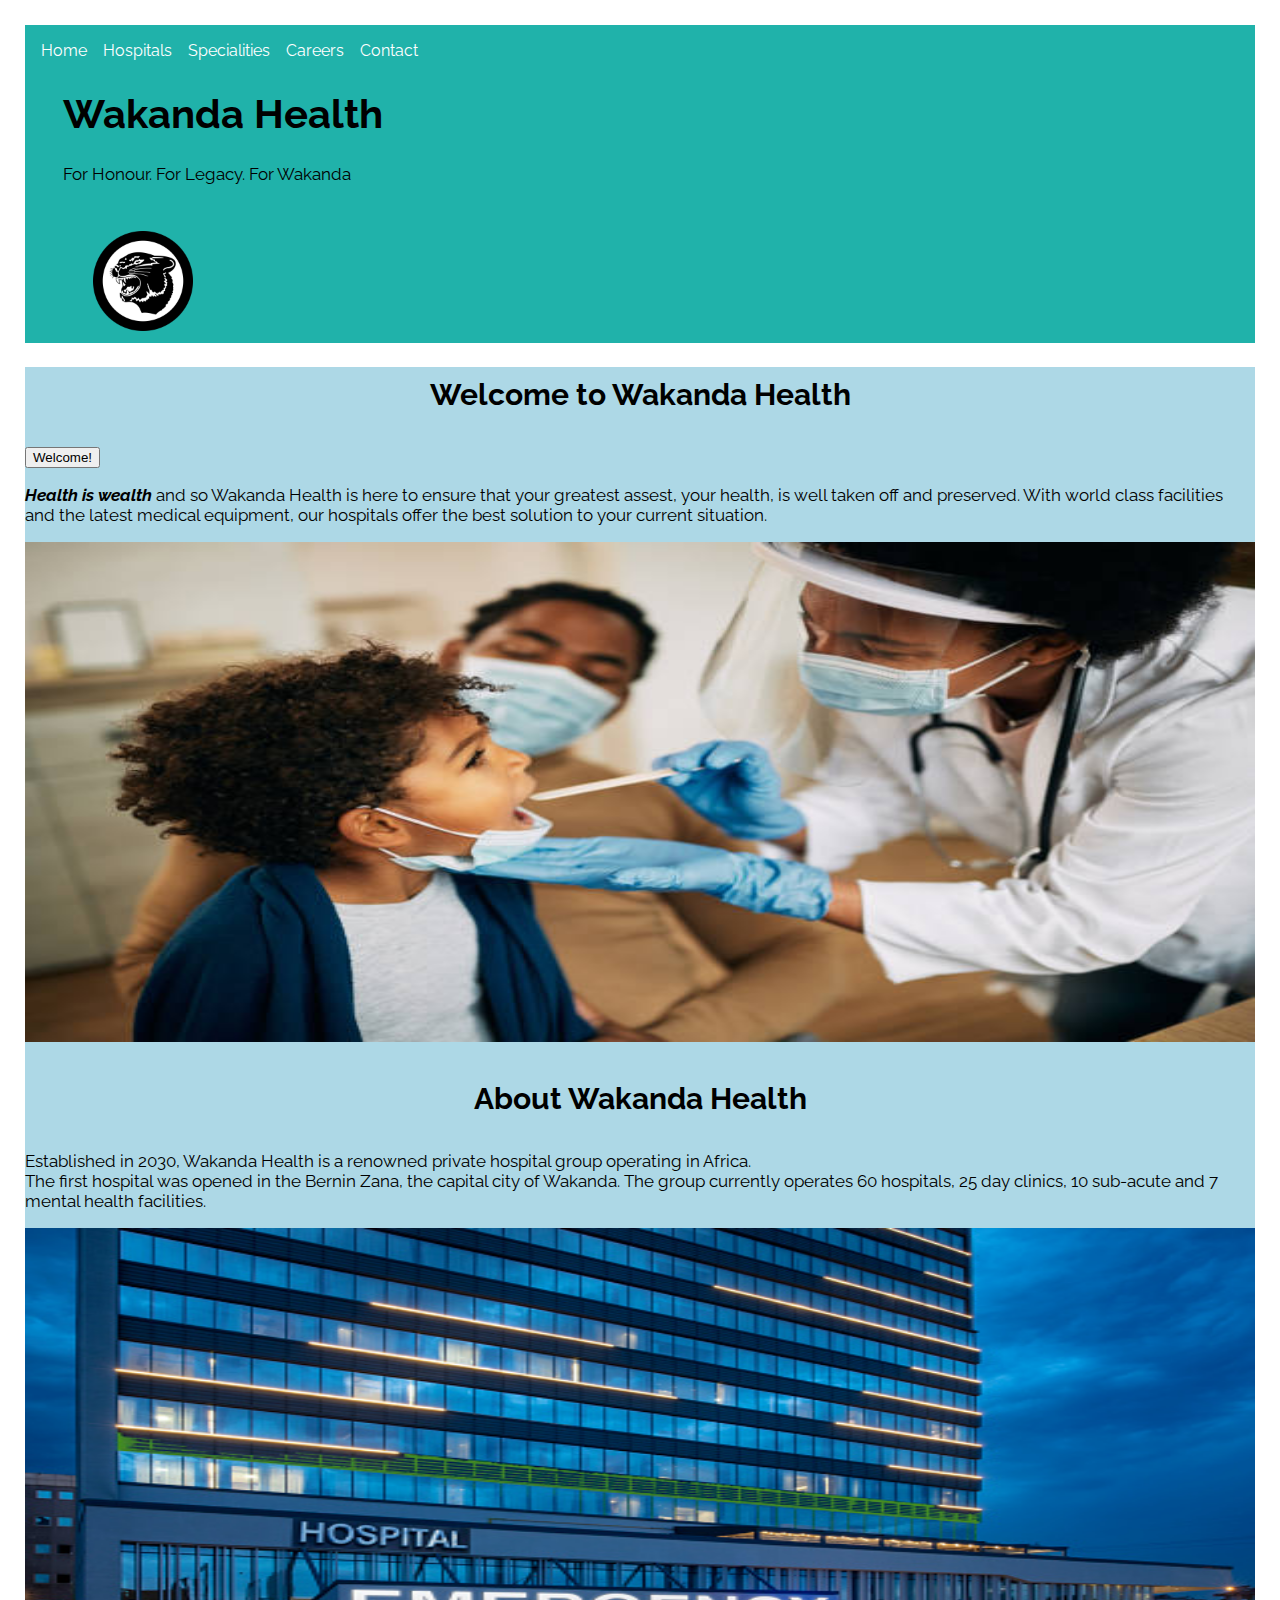
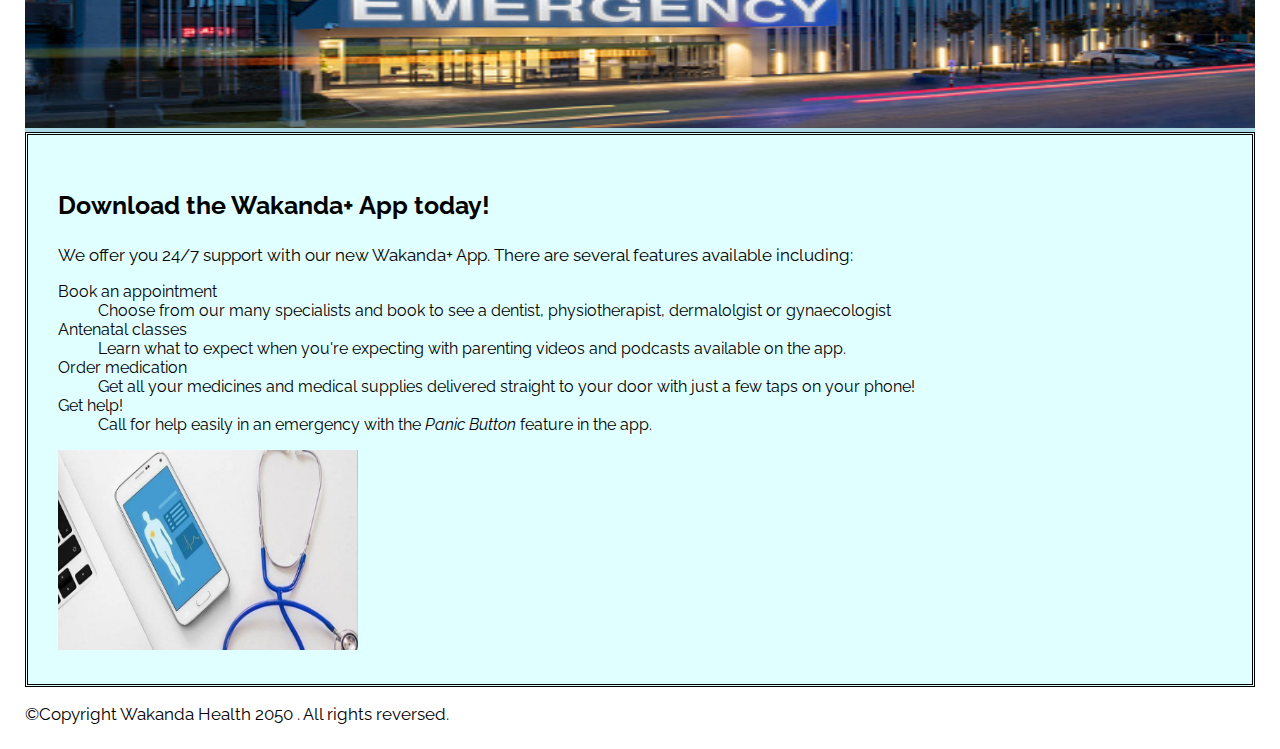
<file: index.html>
<!DOCTYPE html>
<html lang="en-US">

<head>
 <meta name="keywords" content="Wakanda, Medical Centre, Hospital, Health" >
 <meta name="description" content="<strong>Wakanda Health</strong> is the leading medical facility in the world for you.">
 <meta name="author" content="Amanda Tevera">
 <meta name="viewport" content="width=device-width, initial-scale=1.0">
 <meta charset="UTF-8">

 <title>Wakanda Health</title>
 <link rel="icon" href="Pictures/Black Panther.ico" type="image/x-icon" />
 <link rel="stylesheet" href="css/styles.css" />
 <link rel="preconnect" href="https://fonts.googleapis.com">
<link rel="preconnect" href="https://fonts.gstatic.com" crossorigin>
<link href="https://fonts.googleapis.com/css2?family=Raleway&display=swap" rel="stylesheet">
</head>

<body>
    <header>
      <nav>
        <a class="button" href="index.html">Home</a>
        <a class="button" href="Hospitals.html">Hospitals</a>
        <a class="button" href="Specialities.html">Specialities</a>
        <a class="button" href="Careers.html">Careers</a>
        <a class="button" href="Contact.html">Contact</a>

    <div class="heading">
    <h1>Wakanda Health</h1>
    <p>For Honour. For Legacy. For Wakanda</p>
    </div>
    <img class="panther" src="Pictures/Black panther logo.png" alt="Panther Logo" title="Wakanda Health Logo" width="100" height="100"/>
    </nav>
    </header>
    <main class="content">
      <div class="welcome">  
      <h2>Welcome to Wakanda Health</h2>

      <button onclick="myFunction()">Welcome!</button>
      <p id="hello"></p>
      <script>
        function myFunction() {
          let text;
          let person = prompt("Please enter your name:", "Harry Potter");
          if (person == null || person == "") {
            text = "User cancelled the prompt.";
          } else {
            text = "Hello " + person + "! Welcome to Wakanda Health and thank you for your time!";
          }
          document.getElementById("hello").innerHTML = text;
        }
        </script>
        
        <p><strong><em>Health is wealth</em></strong> and so Wakanda Health is here to ensure that your greatest
        assest, your health, is well taken off and preserved. With world class facilities and the latest medical
    equipment, our hospitals offer the best solution to your current situation.</p>

    <img class="pic1" src="Pictures/Doctors/kid and doctor.jpg" alt="Friendly doctor" title="Our friendly staff"/>
    </div>

          <div>
            <h2>About Wakanda Health</h2>
            <p>Established in 2030, Wakanda Health is a renowned private hospital group operating in Africa.<br>
              The first hospital was opened in the Bernin Zana, the capital city of Wakanda.
              The group currently operates 60 hospitals, 25 day clinics, 10 sub-acute and 7 mental health facilities.
            </p>
            <img class="pic1" src="Pictures/hospital.jpg" alt="Wakanda Health Bernin Zana" title="Wakanda Health Bernin Zana" />

          </div>

          <div class="aside">
            <h3>Download the Wakanda+ App today!</h3>
            <p>We offer you 24/7 support with our new Wakanda+ App. 
                There are several features available including:</p>

            <dl>
              <dt>Book an appointment</dt>
                <dd>Choose from our many specialists and book to see a dentist, physiotherapist, 
                dermalolgist or gynaecologist</dd>
              <dt>Antenatal classes</dt>
                <dd>Learn what to expect when you're expecting with parenting videos and 
                podcasts available on the app. </dd>
              <dt>Order medication</dt>
                <dd>Get all your medicines and medical supplies delivered straight to 
                    your door with just a few taps on your phone!</dd>
              <dt>Get help!</dt>
              <dd>Call for help easily in an emergency with the <em>Panic Button</em> feature in the app.</dd>
            </dl>
            <img src="Pictures/medical app.jpg" alt="Health Phone App" title="Wakanda+ Phone App" width="300" height="200"/>
          
          </div>
    </main>

    <footer>
      <p>©Copyright Wakanda Health 2050 . All rights reversed.</p>
    </footer>
</body>

</html>
</file>
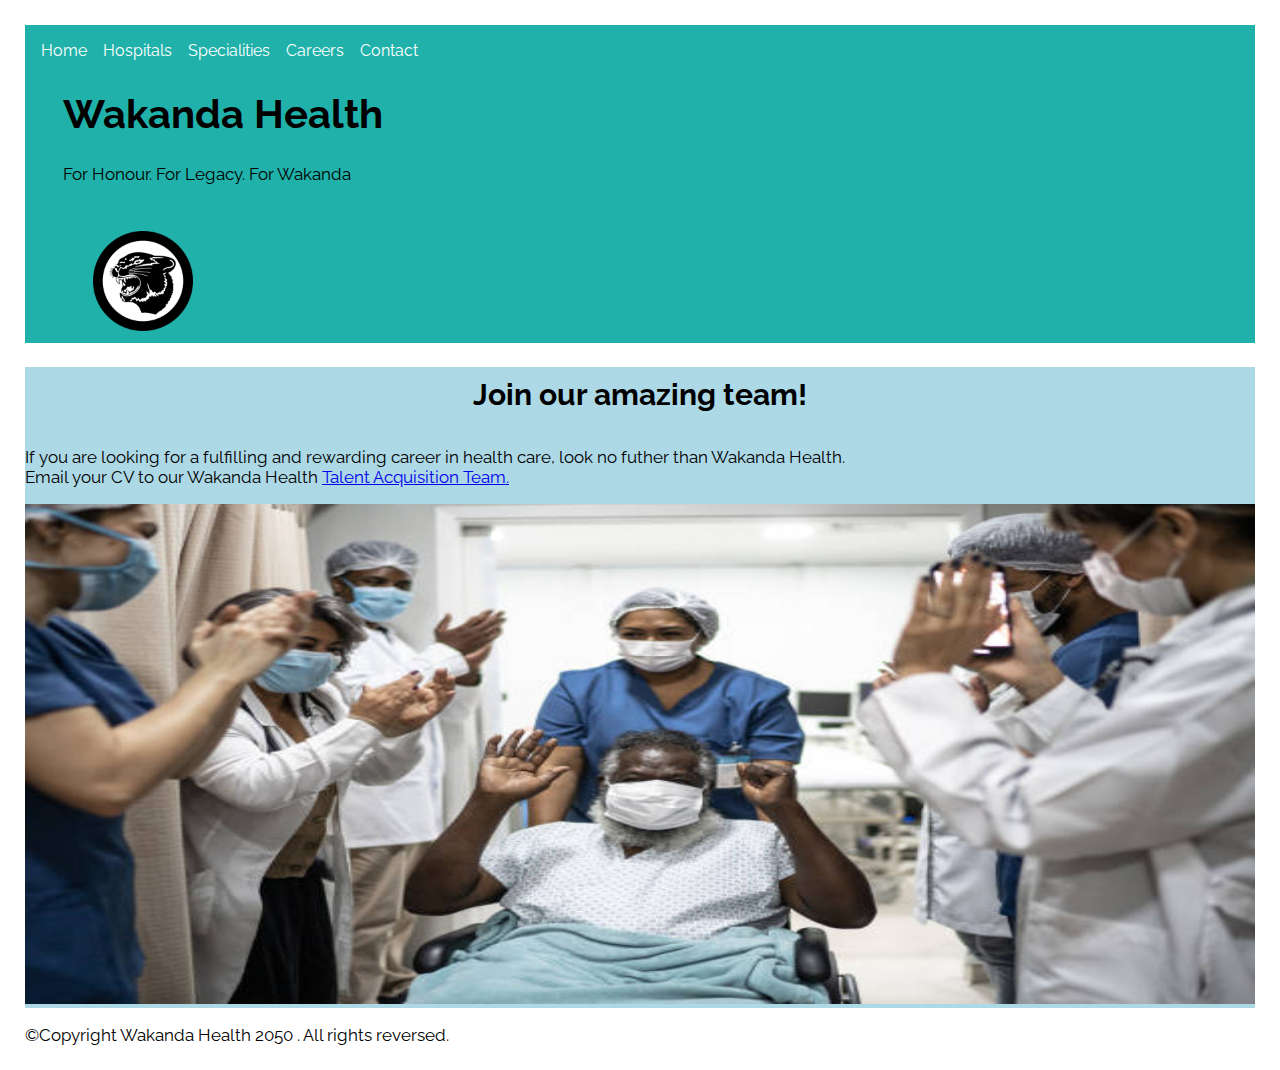
<file: Careers.html>
<!DOCTYPE html>
<html lang="en-US">

<head>
 <meta name="keywords" content="Wakanda, Medical Centre, Hospital, Health" >
 <meta name="description" content="<strong>Wakanda Health</strong> is the leading medical facility in the world for you.">
 <meta name="author" content="Amanda Tevera">
 <meta name="viewport" content="width=device-width, initial-scale=1.0">
 <meta charset="UTF-8">

 <title>Wakanda Health</title>
 <link rel="icon" href="Pictures/Black panther.ico" type="image/x-icon" />
 <link rel="stylesheet" href="css/styles.css" />
 <link rel="preconnect" href="https://fonts.googleapis.com">
<link rel="preconnect" href="https://fonts.gstatic.com" crossorigin>
<link href="https://fonts.googleapis.com/css2?family=Raleway&display=swap" rel="stylesheet">
</head>
<body>
    <header>
        <nav>
            <a class="button" href="index.html">Home</a>
            <a class="button" href="Hospitals.html">Hospitals</a>
            <a class="button" href="Specialities.html">Specialities</a>
            <a class="button" href="Careers.html">Careers</a>
            <a class="button" href="Contact.html">Contact</a>
    
        <div class="heading">
        <h1>Wakanda Health</h1>
        <p>For Honour. For Legacy. For Wakanda</p>
        </div>
        <img class="panther" src="Pictures/Black panther logo.png" alt="Panther Logo" title="Wakanda Health Logo" width="100" height="100"/>
        </nav>
        
    </header>
    <main class="content">
        <h2>Join our amazing team!</h2>
        
        <p>If you are looking for a fulfilling and rewarding career in health care, look no futher than Wakanda Health.<br>
        Email your CV to our Wakanda Health <a href="mailto:practice@wakandahealth.org">Talent Acquisition Team.</a>
        </p>
        <img class="pic1" src="Pictures/Doctors/getting out.jpg" alt="Our dedicated team" title="Our dedicated team" />


    </main>

    <footer>
        <p>©Copyright Wakanda Health 2050 . All rights reversed.</p>
      </footer>

    </body>
    </html>
</file>
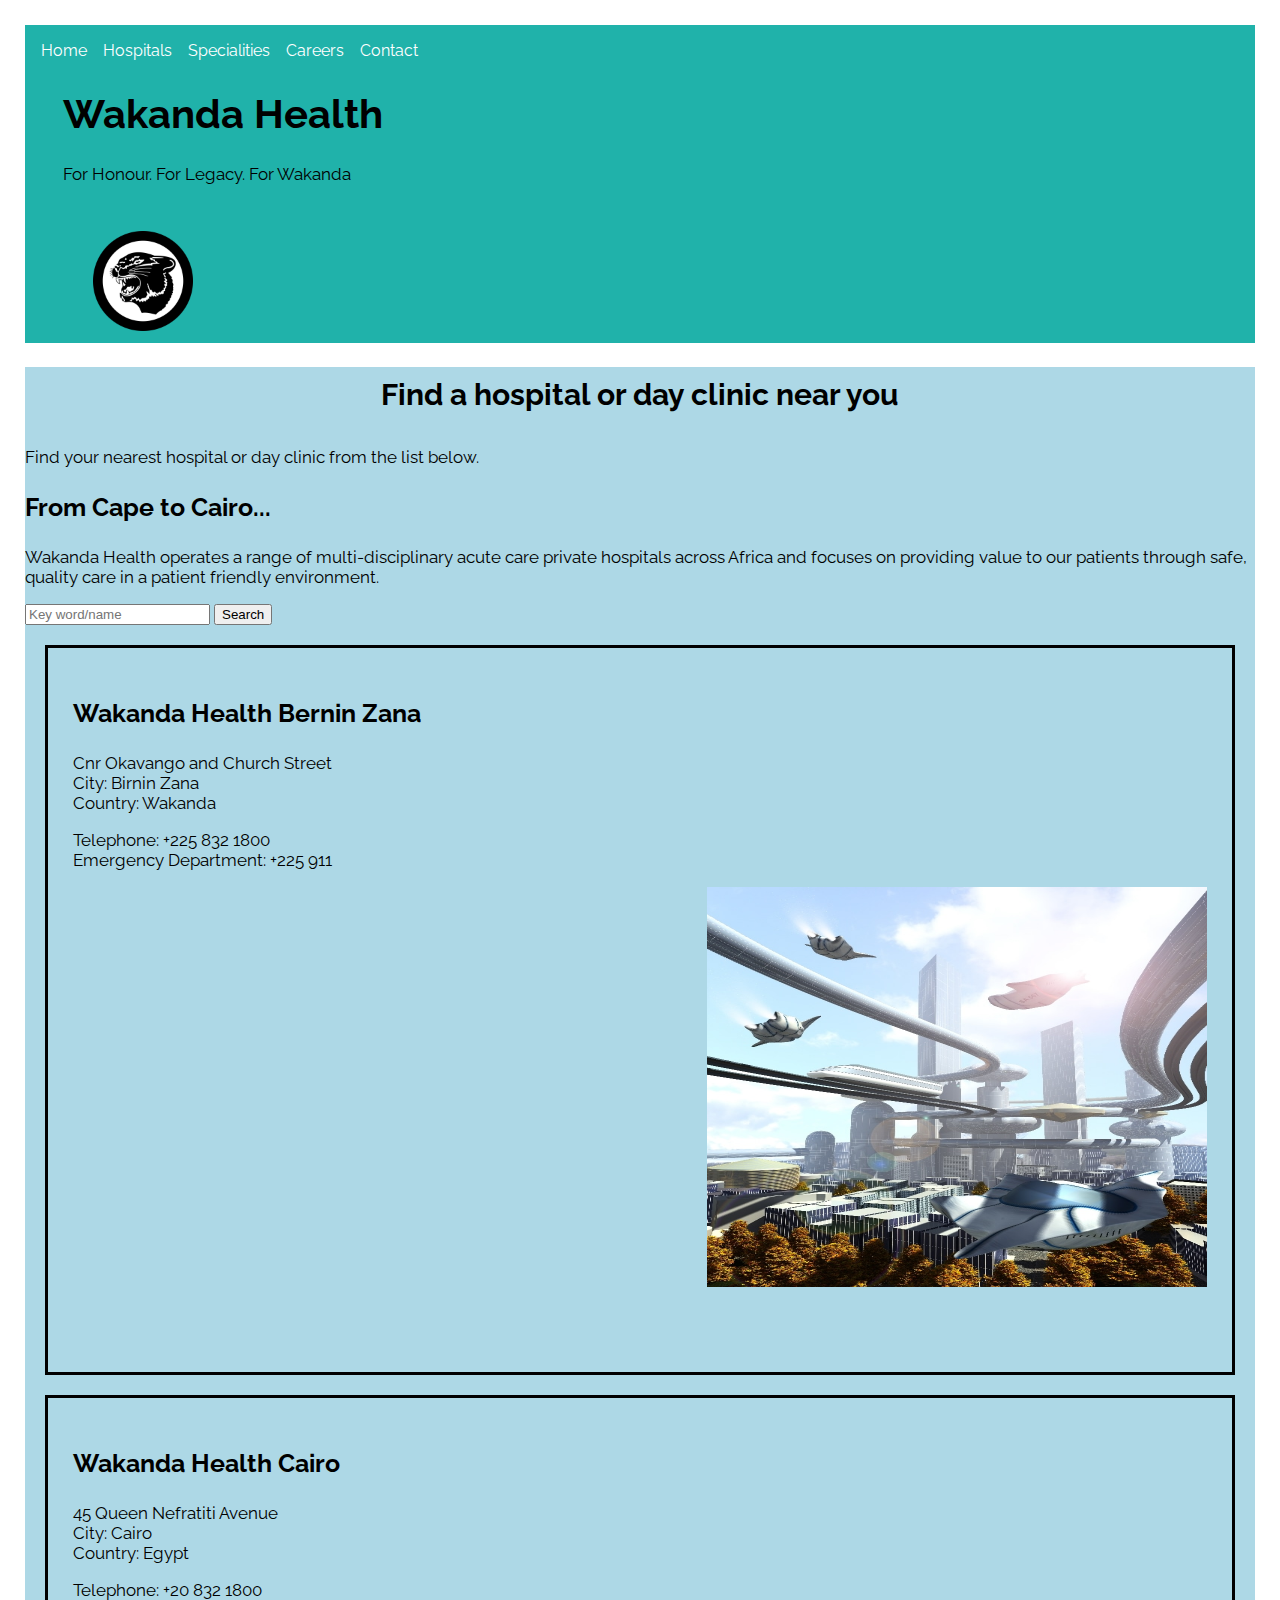
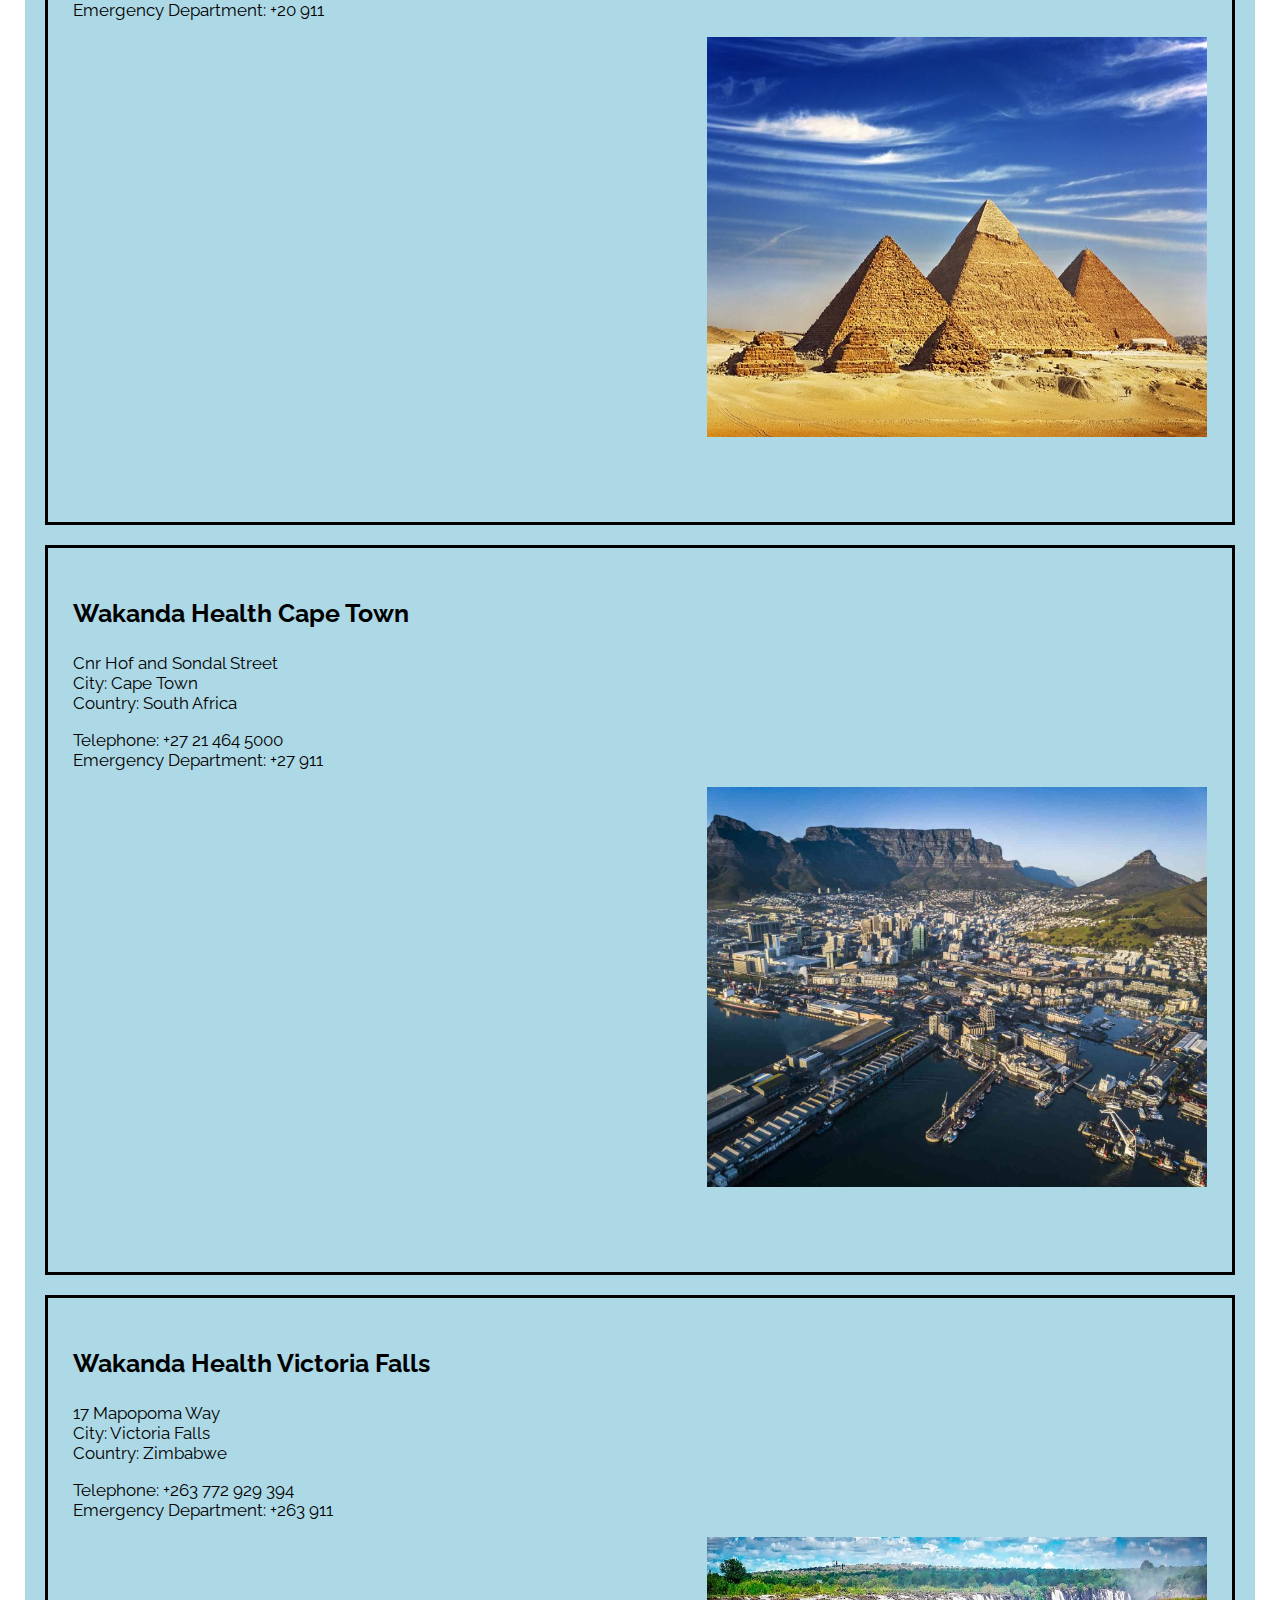
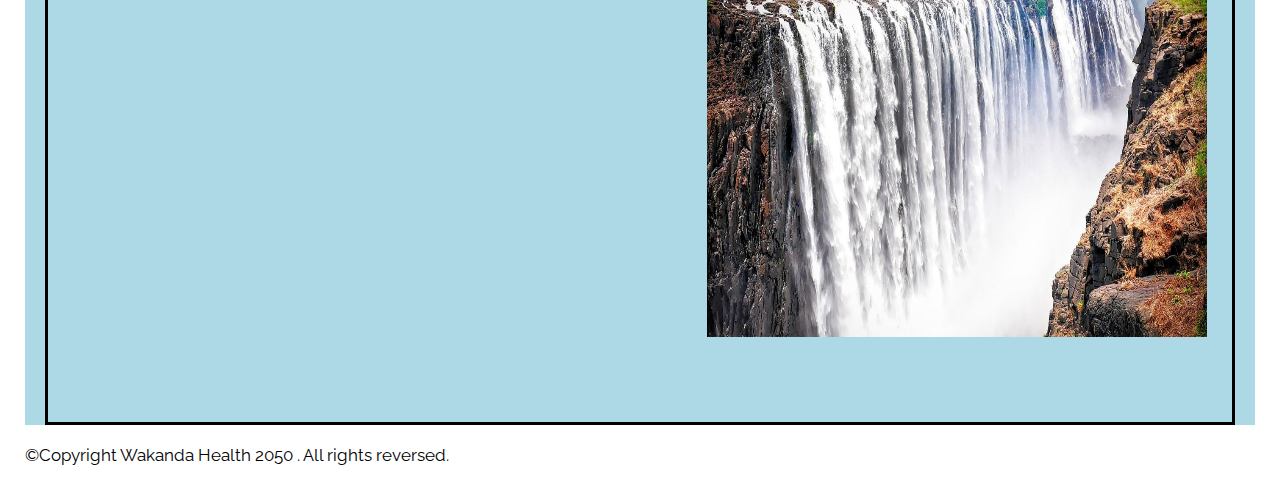
<file: Hospitals.html>
<!DOCTYPE html>
<html lang="en-US">

<head>
 <meta name="keywords" content="Wakanda, Medical Centre, Hospital, Health" >
 <meta name="description" content="<strong>Wakanda Health</strong> is the leading medical facility in the world for you.">
 <meta name="author" content="Amanda Tevera">
 <meta name="viewport" content="width=device-width, initial-scale=1.0">
 <meta charset="UTF-8">

 <title>Wakanda Health</title>
 <link rel="icon" href="Pictures/Black panther.ico" type="image/x-icon" />
 <link rel="stylesheet" href="css/styles.css" />
 <link rel="preconnect" href="https://fonts.googleapis.com">
<link rel="preconnect" href="https://fonts.gstatic.com" crossorigin>
<link href="https://fonts.googleapis.com/css2?family=Raleway&display=swap" rel="stylesheet">
</head>
<body>
    <header>
        <nav>
            <a class="button" href="index.html">Home</a>
            <a class="button" href="Hospitals.html">Hospitals</a>
            <a class="button" href="Specialities.html">Specialities</a>
            <a class="button" href="Careers.html">Careers</a>
            <a class="button" href="Contact.html">Contact</a>
    
        <div class="heading">
        <h1>Wakanda Health</h1>
        <p>For Honour. For Legacy. For Wakanda</p>
        </div>
        <img class="panther" src="Pictures/Black panther logo.png" alt="Panther Logo" title="Wakanda Health Logo" width="100" height="100"/>
        </nav>
    </header>
    <main class="content">
        <h2>Find a hospital or day clinic near you</h2>

        <p>Find your nearest hospital or day clinic from the list below. </p>

        <article>
            <h3>From Cape to Cairo...</h3>
            <p>Wakanda Health operates a range of multi-disciplinary acute care private hospitals 
                across Africa and focuses on providing value to our patients through safe, quality 
                care in a patient friendly environment.</p>
        </article>
        
        <form>
            <input type="search" name="q" placeholder="Key word/name" />
            <input type="submit" value="Search" />
        </form>

        <div class="hospital">
            <h3>Wakanda Health Bernin Zana</h3>
            <p>Cnr Okavango and Church Street <br>City: Birnin Zana<br>Country: Wakanda</p>
            <p>Telephone: +225 832 1800 <br>Emergency Department: +225 911</p>
            <img class=pic src="Pictures/Cities/golden city.jpg" alt="Birnin Zana, Wakanda" title="Birnin Zana, Wakanda"/>
        </div>

        <div class="hospital">
            <h3>Wakanda Health Cairo</h3>
            <p>45 Queen Nefratiti Avenue <br>City: Cairo<br>Country: Egypt</p>
            <p>Telephone: +20 832 1800 <br>Emergency Department: +20 911</p>
            <img class=pic src="Pictures/Cities/Cairo.jpg" alt="Cairo, Egypt" title="Cairo, Egypt"/>
        </div>

        <div class="hospital">
            <h3>Wakanda Health Cape Town</h3>
            <p>Cnr Hof and Sondal Street <br>City: Cape Town<br>Country: South Africa</p>
            <p>Telephone: +27 21 464 5000 <br>Emergency Department: +27 911</p>
            <img class=pic src="Pictures/Cities/Cape Town.jpg" alt="Cape Town, South Africa" title="Cape Town, South Africa"/>
        </div>

        <div class="hospital">
            <h3>Wakanda Health Victoria Falls</h3>
            <p>17 Mapopoma Way <br>City: Victoria Falls<br>Country: Zimbabwe</p>
            <p>Telephone: +263 772 929 394 <br>Emergency Department: +263 911</p>
            <img class=pic src="Pictures/Cities/Victoria Falls.jpg" alt="Victoria Falls, Zimbabwe" title="Victoria Falls, Zimbabwe"/>
        </div>

    </main>
    <footer>
        <p>©Copyright Wakanda Health 2050 . All rights reversed.</p>
      </footer>
    </body>
    </html>
</file>
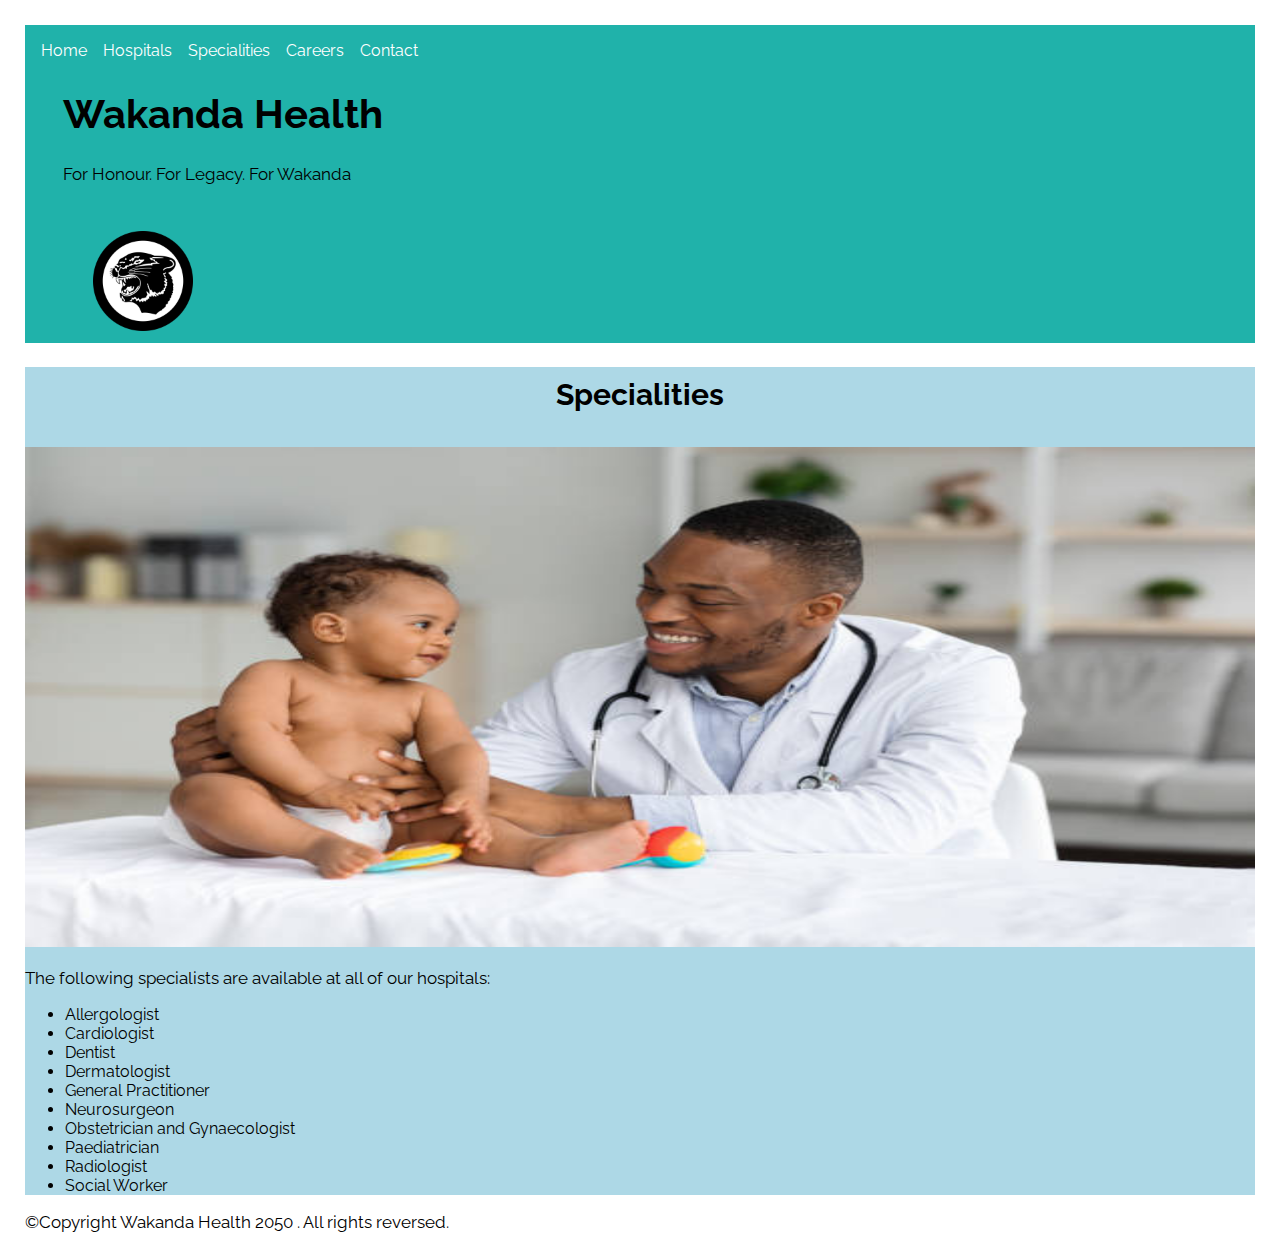
<file: Specialities.html>
<!DOCTYPE html>
<html lang="en-US">

<head>
 <meta name="keywords" content="Wakanda, Medical Centre, Hospital, Health" >
 <meta name="description" content="<strong>Wakanda Health</strong> is the leading medical facility in the world for you.">
 <meta name="author" content="Amanda Tevera">
 <meta name="viewport" content="width=device-width, initial-scale=1.0">
 <meta charset="UTF-8">

 <title>Wakanda Health</title>
 <link rel="icon" href="Pictures/Black panther.ico" type="image/x-icon" />
 <link rel="stylesheet" href="css/styles.css" />
 <link rel="preconnect" href="https://fonts.googleapis.com">
<link rel="preconnect" href="https://fonts.gstatic.com" crossorigin>
<link href="https://fonts.googleapis.com/css2?family=Raleway&display=swap" rel="stylesheet">
</head>
<body>
    <header>
        <nav>
            <a class="button" href="index.html">Home</a>
            <a class="button" href="Hospitals.html">Hospitals</a>
            <a class="button" href="Specialities.html">Specialities</a>
            <a class="button" href="Careers.html">Careers</a>
            <a class="button" href="Contact.html">Contact</a>
    
        <div class="heading">
        <h1>Wakanda Health</h1>
        <p>For Honour. For Legacy. For Wakanda</p>
        </div>
        <img class="panther" src="Pictures/Black panther logo.png" alt="Panther Logo" title="Wakanda Health Logo" width="100" height="100"/>
        </nav>
        
    </header>
    <main class="content">
        <h2>Specialities</h2>

        <img class="pic1" src="Pictures/Doctors/baby and doctor.jpg" alt="A paediatrician and a baby" title="A wonderful paediatrician" />

        <p>The following specialists are available at all of our hospitals:
            <ul>
                <li>Allergologist</li>
                <li>Cardiologist</li>
                <li>Dentist</li>
                <li>Dermatologist</li>
                <li>General Practitioner</li>
                <li>Neurosurgeon</li>
                <li>Obstetrician and Gynaecologist</li>
                <li>Paediatrician</li>
                <li>Radiologist</li>
                <li>Social Worker</li>
            </ul>
        </p>
    </main>

    <footer>
        <p>©Copyright Wakanda Health 2050 . All rights reversed.</p>
      </footer>
    
    </body>
    </html>
</file>
<file: css/styles.css>
body{
    margin: 25px;
    font-family: 'Raleway', sans-serif;
}

h2 {
    text-align: center;
}
.content{ 
    background-color: lightblue;}

.aside {
    border-style: double;
    background-color: lightcyan;
    padding: 30px;
    } /*aside text in index.html*/

.hospital {
    border-style: solid;
    border-color:black;
    margin:20px;
    padding: 25px;
    overflow:auto;
}    /*hospital locations in hospitals.html*/

.pic{float:right; width:500px; height:400px; padding-bottom: 60px;}

.pic1{ width:100%; height:500px;}

.panther{
    padding-left: 60px;
}

nav{
    display: block;
  padding: 8px;
  background-color: lightseagreen;
  overflow:auto;
}

.button{
    display: block;
  color: white;
  text-align: center;
  padding: 8px;
  text-decoration: none;
  float: left;
}

.heading{
    padding: 30px;
}

h1{font-size: 40px;}
h2{font-size: 30px; padding: 10px;}
h3{font-size: 25px;}
p{font-size: 17px;}
</file>
